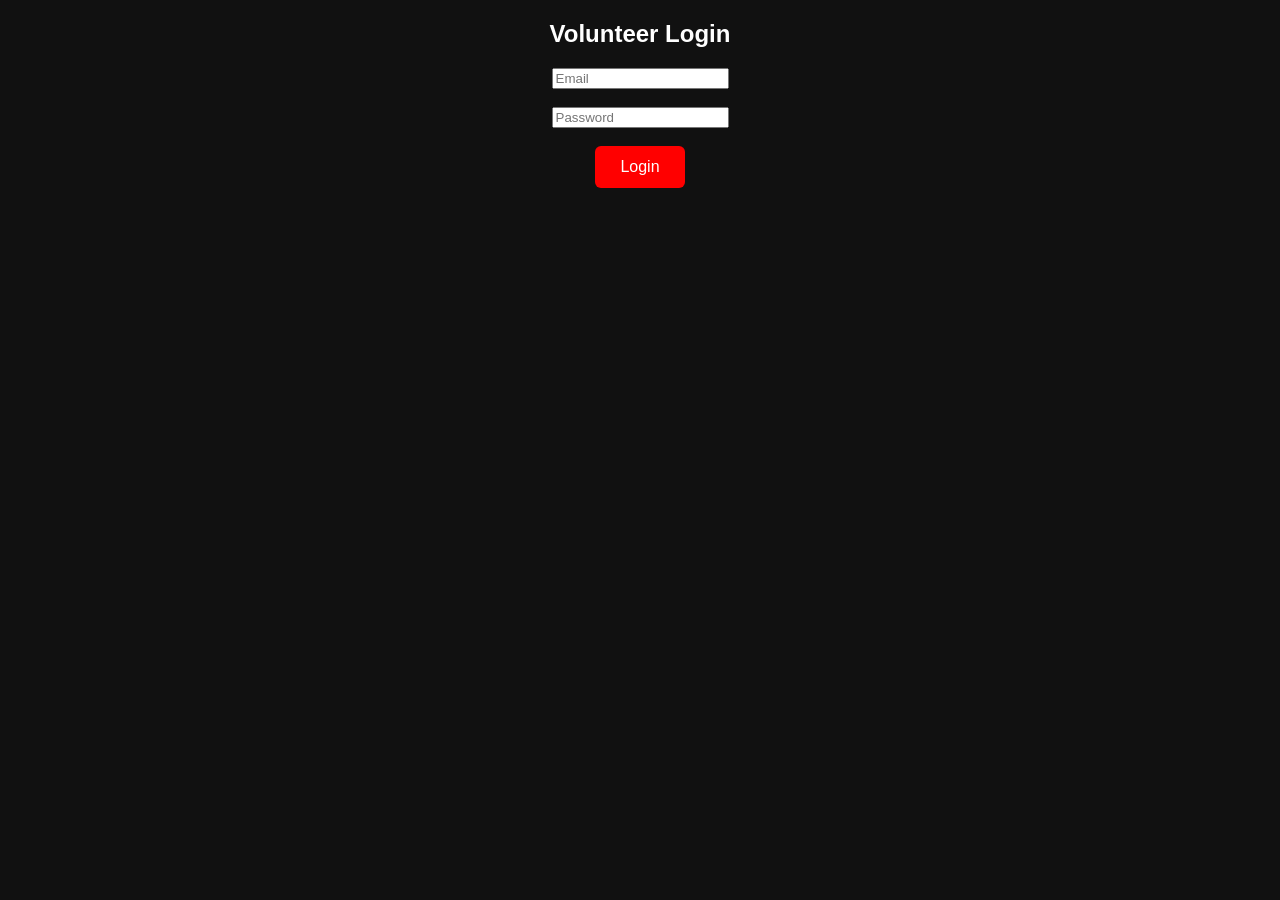
<file: index.html>
<!DOCTYPE html>
<html>

<head>
<title>Volunteer Login</title>
<link rel="stylesheet" href="styles.css">
</head>

<body>

<h2>Volunteer Login</h2>

<input id="email" placeholder="Email">
<br><br>

<input id="password" type="password" placeholder="Password">
<br><br>

<button onclick="login()">Login</button>

<script src="login.js"></script>

</body>

</html>
</file>
<file: styles.css>
body{
font-family:Arial;
background:#111;
color:white;
text-align:center;
}

#reader{
width:320px;
margin:40px auto;
}

button{
padding:12px 25px;
font-size:16px;
background:red;
border:none;
border-radius:6px;
color:white;
cursor:pointer;
}
</file>
